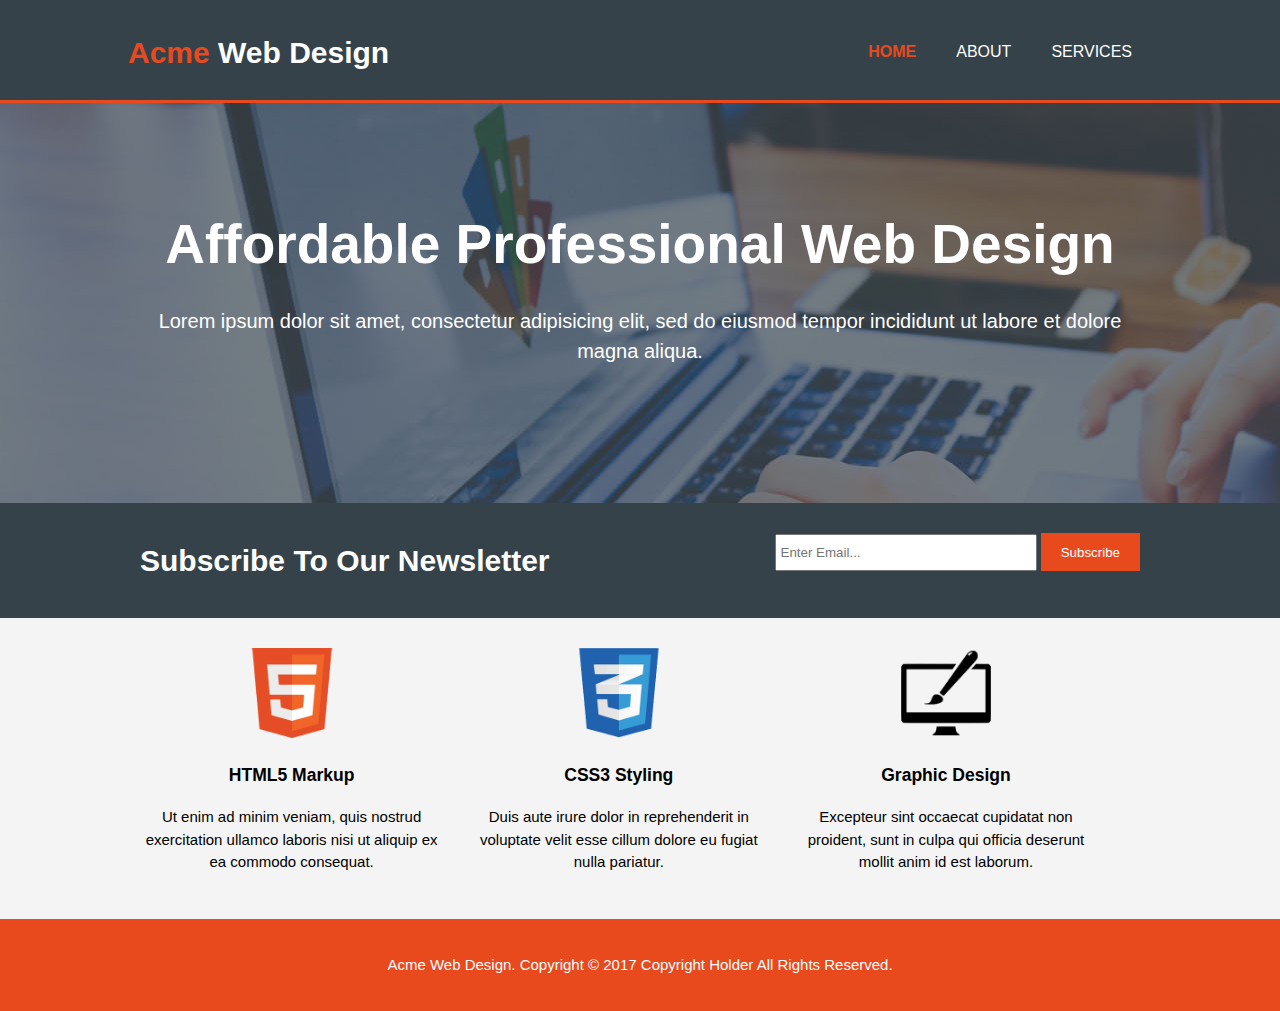
<file: index.html>
<!DOCTYPE html>
<html>
  <head>
    <meta charset="utf-8">
    <title>Acme Web Design | Welcome</title>
    <link rel="stylesheet" href="./css/master.css">
    <meta name="viewport" content="width=device-width">
  </head>
  <body>
    <header>
      <div class="container">
        <div id="branding">
          <h1>
            <span class="highlight">Acme</span> Web Design
          </h1>
        </div>
        <nav>
          <ul>
            <li class="current"><a href="index.html">Home</a></li>
            <li><a href="about.html">About</a></li>
            <li><a href="services.html">Services</a></li>
          </ul>
        </nav>
      </div>
    </header>

    <section id="showcase">
      <div class="container">
        <h1>Affordable Professional Web Design</h1>
        <p>Lorem ipsum dolor sit amet, consectetur adipisicing elit, sed do eiusmod tempor incididunt ut labore et dolore magna aliqua.</p>
      </div>
    </section>

    <section id="newsletter">
      <div class="container">
        <h1>Subscribe To Our Newsletter</h1>
        <form>
          <input type="email" placeholder="Enter Email...">
          <button type="submit" class="button_1">Subscribe</button>
        </form>
      </div>
    </section>

    <section id="boxes">
      <div class="container">
        <div class="box">
          <img src="./images/logo_html.png">
          <h3>HTML5 Markup</h3>
          <p>Ut enim ad minim veniam, quis nostrud exercitation ullamco laboris nisi ut aliquip ex ea commodo consequat.</p>
        </div>
        <div class="box">
          <img src="./images/logo_css.png">
          <h3>CSS3 Styling</h3>
          <p>Duis aute irure dolor in reprehenderit in voluptate velit esse cillum dolore eu fugiat nulla pariatur.</p>
        </div>
        <div class="box">
          <img src="./images/logo_brush.png">
          <h3>Graphic Design</h3>
          <p>Excepteur sint occaecat cupidatat non proident, sunt in culpa qui officia deserunt mollit anim id est laborum.</p>
        </div>
      </div>
    </section>

    <footer>
      <p>Acme Web Design. Copyright &copy; 2017 Copyright Holder All Rights Reserved.</p>
    </footer>
  </body>
</html>
</file>
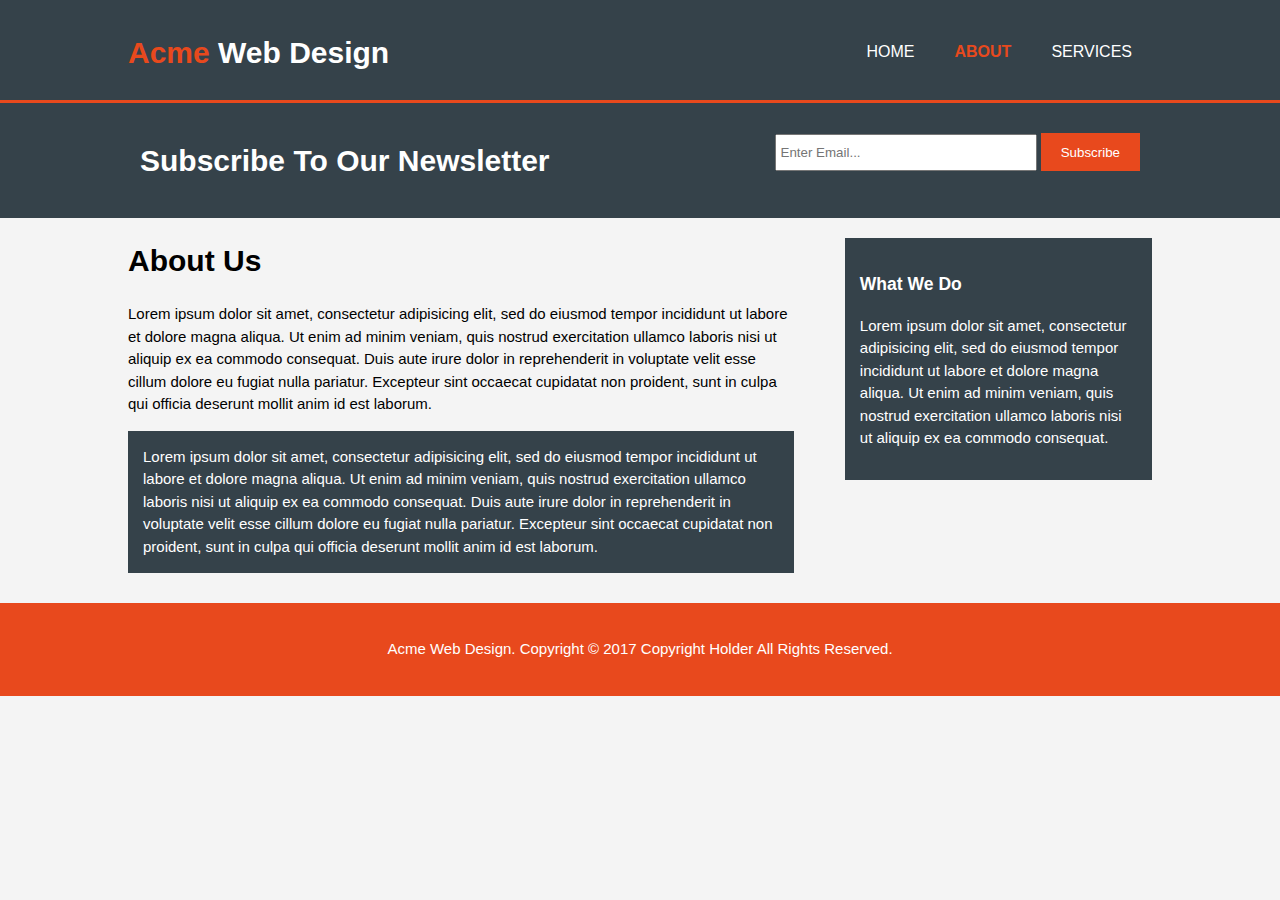
<file: about.html>
<!DOCTYPE html>
<html>
  <head>
    <meta charset="utf-8">
    <title>Acme Web Design | About</title>
    <link rel="stylesheet" href="./css/master.css">
    <meta name="viewport" content="width=device-width">
  </head>
  <body>
    <header>
      <div class="container">
        <div id="branding">
          <h1>
            <span class="highlight">Acme</span> Web Design
          </h1>
        </div>
        <nav>
          <ul>
            <li><a href="index.html">Home</a></li>
            <li class="current"><a href="about.html">About</a></li>
            <li><a href="services.html">Services</a></li>
          </ul>
        </nav>
      </div>
    </header>

    <section id="newsletter">
      <div class="container">
        <h1>Subscribe To Our Newsletter</h1>
        <form>
          <input type="email" placeholder="Enter Email...">
          <button type="submit" class="button_1">Subscribe</button>
        </form>
      </div>
    </section>

    <section id="main">
      <div class="container">
        <article id="main-col">
          <h1 class="page-title">About Us</h1>
          <p>Lorem ipsum dolor sit amet, consectetur adipisicing elit, sed do eiusmod tempor incididunt ut labore et dolore magna aliqua. Ut enim ad minim veniam, quis nostrud exercitation ullamco laboris nisi ut aliquip ex ea commodo consequat. Duis aute irure dolor in reprehenderit in voluptate velit esse cillum dolore eu fugiat nulla pariatur. Excepteur sint occaecat cupidatat non proident, sunt in culpa qui officia deserunt mollit anim id est laborum.</p>
          <p class="dark">Lorem ipsum dolor sit amet, consectetur adipisicing elit, sed do eiusmod tempor incididunt ut labore et dolore magna aliqua. Ut enim ad minim veniam, quis nostrud exercitation ullamco laboris nisi ut aliquip ex ea commodo consequat. Duis aute irure dolor in reprehenderit in voluptate velit esse cillum dolore eu fugiat nulla pariatur. Excepteur sint occaecat cupidatat non proident, sunt in culpa qui officia deserunt mollit anim id est laborum.</p>
        </article>
        <aside id="sidebar">
          <div class="dark">
            <h3>What We Do</h3>
            <p>Lorem ipsum dolor sit amet, consectetur adipisicing elit, sed do eiusmod tempor incididunt ut labore et dolore magna aliqua. Ut enim ad minim veniam, quis nostrud exercitation ullamco laboris nisi ut aliquip ex ea commodo consequat.</p>
          </div>
        </aside>
      </div>
    </section>

    <footer>
      <p>Acme Web Design. Copyright &copy; 2017 Copyright Holder All Rights Reserved.</p>
    </footer>
  </body>
</html>
</file>
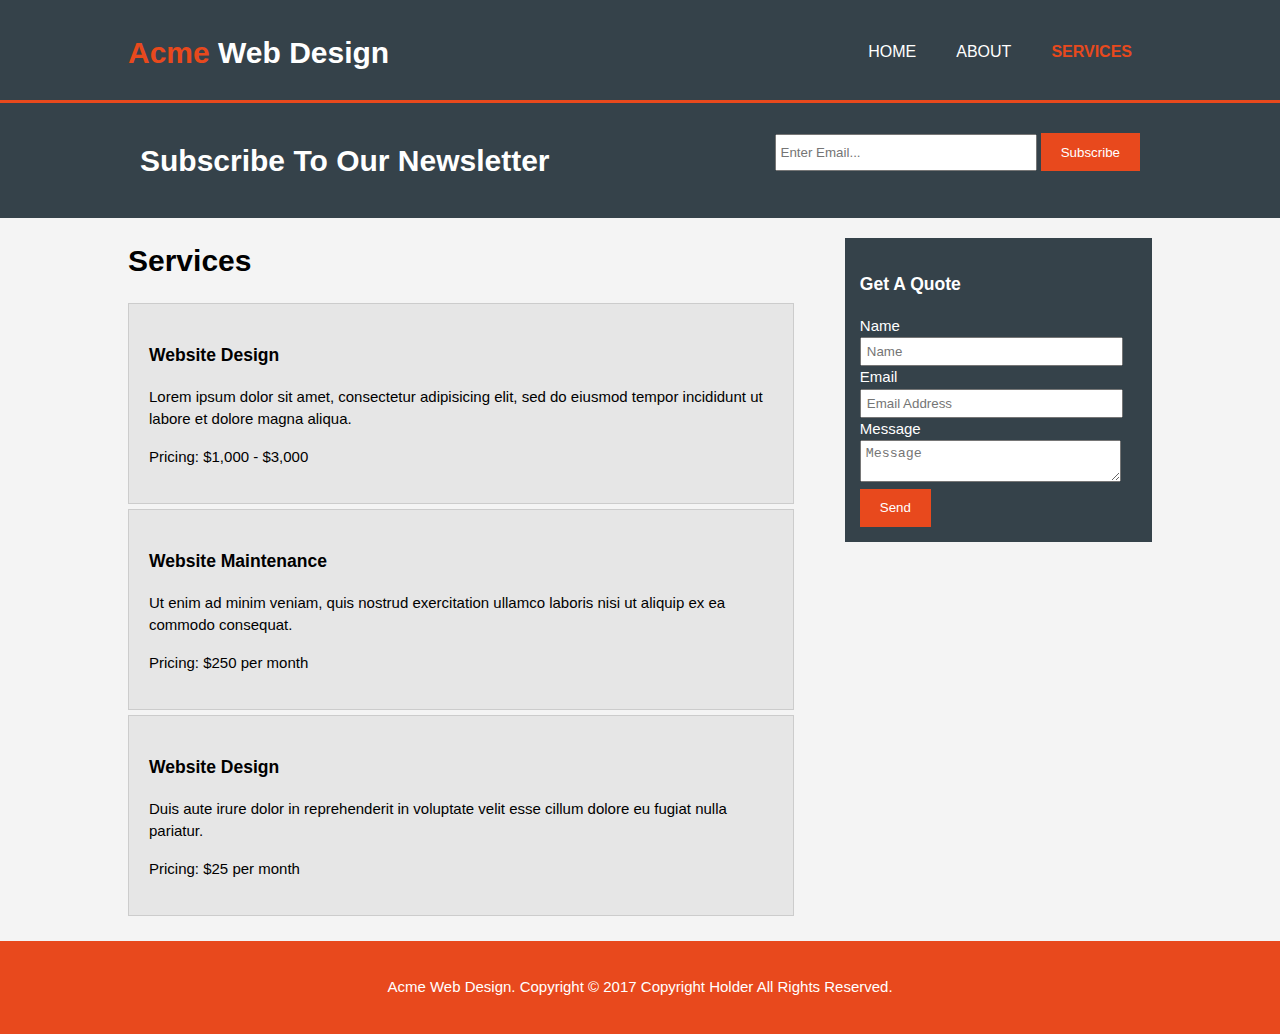
<file: services.html>
<!DOCTYPE html>
<html>
  <head>
    <meta charset="utf-8">
    <title>Acme Web Design | Services</title>
    <link rel="stylesheet" href="./css/master.css">
    <meta name="viewport" content="width=device-width">
  </head>
  <body>
    <header>
      <div class="container">
        <div id="branding">
          <h1>
            <span class="highlight">Acme</span> Web Design
          </h1>
        </div>
        <nav>
          <ul>
            <li><a href="index.html">Home</a></li>
            <li><a href="about.html">About</a></li>
            <li class="current"><a href="services.html">Services</a></li>
          </ul>
        </nav>
      </div>
    </header>

    <section id="newsletter">
      <div class="container">
        <h1>Subscribe To Our Newsletter</h1>
        <form>
          <input type="email" placeholder="Enter Email...">
          <button type="submit" class="button_1">Subscribe</button>
        </form>
      </div>
    </section>

    <section id="main">
      <div class="container">
        <article id="main-col">
          <h1 class="page-title">Services</h1>
          <ul id="services">
            <li>
              <h3>Website Design</h3>
              <p>Lorem ipsum dolor sit amet, consectetur adipisicing elit, sed do eiusmod tempor incididunt ut labore et dolore magna aliqua.</p>
              <p>Pricing: $1,000 - $3,000</p>
            </li>
            <li>
              <h3>Website Maintenance</h3>
              <p>Ut enim ad minim veniam, quis nostrud exercitation ullamco laboris nisi ut aliquip ex ea commodo consequat.</p>
              <p>Pricing: $250 per month</p>
            </li>
            <li>
              <h3>Website Design</h3>
              <p>Duis aute irure dolor in reprehenderit in voluptate velit esse cillum dolore eu fugiat nulla pariatur.</p>
              <p>Pricing: $25 per month</p>
            </li>
          </ul>
        </article>
        <aside id="sidebar">
          <div class="dark">
            <h3>Get A Quote</h3>
            <form class="quote">
              <div>
                <label>Name</label><br>
                <input type="text" placeholder="Name">
              </div>
              <div>
                <label>Email</label><br>
                <input type="text" placeholder="Email Address">
              </div>
              <div>
                <label>Message</label><br>
                <textarea placeholder="Message"></textarea>
              </div>
              <button class="button_1" type="submit">Send</button>
            </form>
          </div>
        </aside>
      </div>
    </section>

    <footer>
      <p>Acme Web Design. Copyright &copy; 2017 Copyright Holder All Rights Reserved.</p>
    </footer>
  </body>
</html>
</file>
<file: css/master.css>
body {
  font-size: 15px;
  font-family: "Arial", "Helvetica", sans-serif;
  line-height: 1.5;
  padding: 0;
  margin: 0;
  background-color: #F4F4F4;
}

/* Global */
.container {
  width: 80%;
  margin: 0 auto;
  overflow: hidden;
}

ul {
  margin: 0;
  padding: 0;
}

.button_1 {
  height: 38px;
  background-color: #E8491D;
  border: none;
  padding: 0px 20px;
  color: #FFF;
}

.dark {
  padding: 15px;
  background-color: #35424A;
  color: #FFF;
  margin: 10px 0px;
}

/* Header */
header {
  background: #35424A;
  color: #FFF;
  padding-top: 30px;
  min-height: 70px;
  border-bottom: 3px solid #E8491D;
}

header a {
  color: #FFF;
  text-decoration: none;
  text-transform: uppercase;
  font-size: 16px;
}

header li {
  float: left;
  display: inline;
  padding: 0px 20px;
}

header #branding {
  float: left;
}

header #branding h1 {
  margin: 0;
}

header nav {
  float: right;
  margin-top: 10px;
}

header .highlight, header .current a {
  color: #E8491D;
  font-weight: bold;
}

header a:hover {
  color: #CCC;
  font-weight: bold;
}

/* Showcase */
#showcase {
  min-height: 400px;
  background: url('../images/showcase.jpg') no-repeat 0 -400px;
  text-align: center;
  color: #FFF;
}

#showcase h1 {
  font-size: 55px;
  margin-top: 100px;
  margin-bottom: 10px;
}

#showcase p {
  font-size: 20px;
}

/* Newsletter */
#newsletter {
  padding: 15px;
  color: #FFF;
  background-color: #35424A;
}

#newsletter h1 {
  float: left;
}

#newsletter form {
  float: right;
  margin-top: 15px;
}

#newsletter input[type="email"] {
  padding: 4px;
  height: 25px;
  width: 250px;
}

/* Boxes */
#boxes {
  margin-top: 20px;
}

#boxes .box {
  float: left;
  text-align: center;
  width: 30%;
  padding: 10px;
}

#boxes .box img {
  width: 90px;
}

/* Main-col */
#main-col {
  float: left;
  width: 65%;
}

/* Sidebar */
#sidebar {
  float: right;
  width: 30%;
  margin-top: 10px;
}

#sidebar .quote input, #sidebar .quote textarea {
  width: 90%;
  padding: 5px;
}

/* Services */
#services li {
  list-style: none;
  padding: 20px;
  border: 1px solid #CCC;
  margin-bottom: 5px;
  background-color: #E6E6E6;
}

/* Footer */
footer {
  padding: 20px;
  margin-top: 20px;
  color: #FFF;
  background-color: #E8491D;
  text-align: center;
}

/* Media Queries */
@media(max-width: 768px) {
  header #branding,
  header nav,
  header nav li,
  #newsletter h1,
  #newsletter form,
  #boxes .box,
  #main-col,
  #sidebar {
    float: none;
    text-align: center;
    width: 100%;
  }

  header {
    padding-bottom: 20px;
  }

  #showcase h1 {
    margin-top: 40px;
  }

  #newsletter input[type="email"], .quote input, .quote textarea {
    width: 100%;
    margin-bottom: 5px;
  }

  #newsletter button, .quote button {
    display: block;
    width: 100%;
  }
}
</file>
